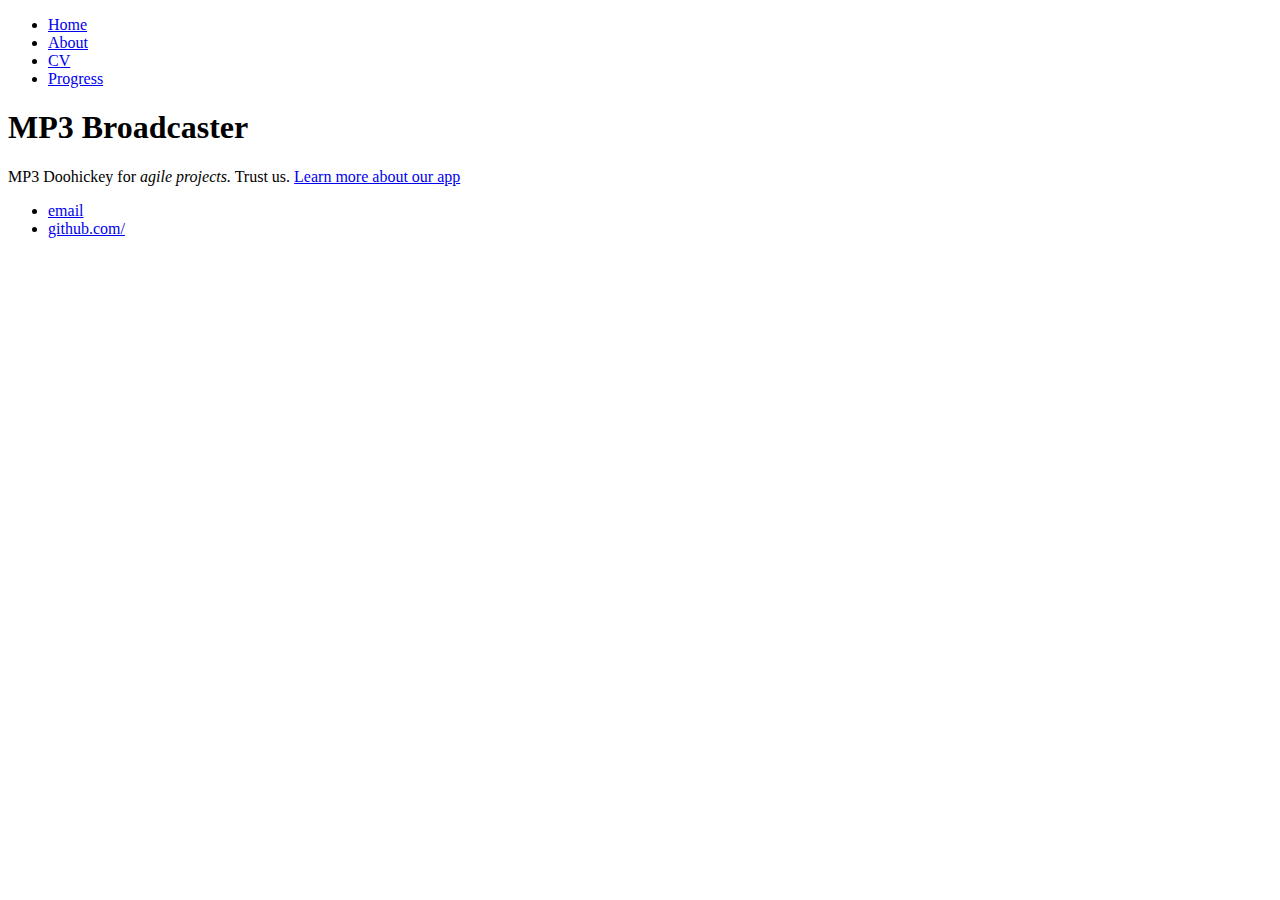
<file: index.html>
<!DOCTYPE html>
<html>
	<head>
		<title>Handsome Knights</title>
		<!-- link to main stylesheet -->
		<link rel="stylesheet" type="text/css" href="https://eit-ac-nz.github.io/HandsomeKnights/css/main.css">
	</head>
	<body>
		<nav>
    		<ul>
        		<li><a href="https://eit-ac-nz.github.io/HandsomeKnights/">Home</a></li>
	        	<li><a href="https://eit-ac-nz.github.io/HandsomeKnights/about.htm">About</a></li>
        		<li><a href="https://eit-ac-nz.github.io/HandsomeKnights/cv.htm">CV</a></li>
        		<li><a href="https://eit-ac-nz.github.io/HandsomeKnights/progress.htm">Progress</a></li>
    		</ul>
		</nav>
		<div class="container">
    		<div class="blurb">
        		<h1>MP3 Broadcaster</h1>
				<p>MP3 Doohickey for <em>agile projects.</em> Trust us. <a href="https://eit-ac-nz.github.io/HandsomeKnights/about.htm"> Learn more about our app</a></p>
    		<p>
			
			
			
			
			
			</div><!-- /.blurb -->
		</div><!-- /.container -->
		
		
		<footer>
    		<ul>
        		<li><a href="mailto:gmail.com">email</a></li>
        		<li><a href="https://github.com/">github.com/</a></li>
			</ul>
		</footer>
	</body>
</html>
</file>
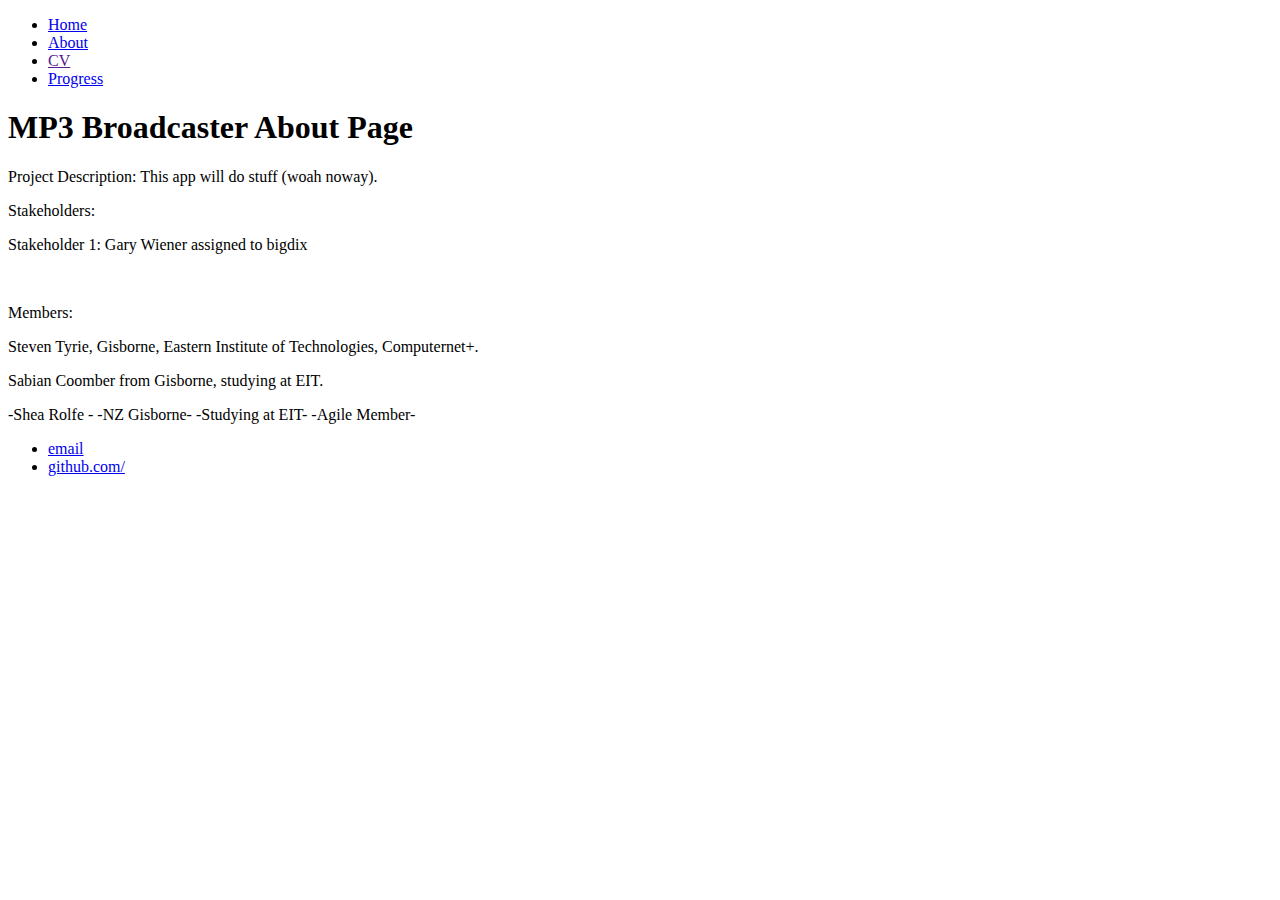
<file: about.htm>
<!DOCTYPE html>
<html>
	<head>
		<title>Handsome Knights</title>
		<!-- link to main stylesheet -->
		<link rel="stylesheet" type="text/css" href="https://eit-ac-nz.github.io/HandsomeKnights/css/main.css">
	</head>
	<body>
		<nav>
    		<ul>
        		<li><a href="https://eit-ac-nz.github.io/HandsomeKnights/index.html">Home</a></li>
	        	<li><a href="https://eit-ac-nz.github.io/HandsomeKnights/about.htm">About</a></li>
        		<li><a href=""https://eit-ac-nz.github.io/HandsomeKnights/cv.htm">CV</a></li>
        		<li><a href="https://eit-ac-nz.github.io/HandsomeKnights/progress.htm">Progress</a></li>
    		</ul>
		</nav>
		<div class="container">
    		<div class="blurb">
        		<h1>MP3 Broadcaster About Page</h1>
				<p>Project Description: This app will do stuff (woah noway).</p>
				<p>Stakeholders:</p>
				<p>Stakeholder 1: Gary Wiener assigned to bigdix</p>
				<br> <p>Members:</p>
				<p>Steven Tyrie, Gisborne, Eastern Institute of Technologies, Computernet+.</p>
				<p>Sabian Coomber from Gisborne, studying at EIT.</p>
				<p>-Shea Rolfe - -NZ Gisborne- -Studying at EIT- -Agile Member-</p>
    		</div><!-- /.blurb -->
		</div><!-- /.container -->
		<footer>
    		<ul>
        		<li><a href="mailto:gmail.com">email</a></li>
        		<li><a href="https://github.com/">github.com/</a></li>
			</ul>
		</footer>
	</body>
</html>
</file>
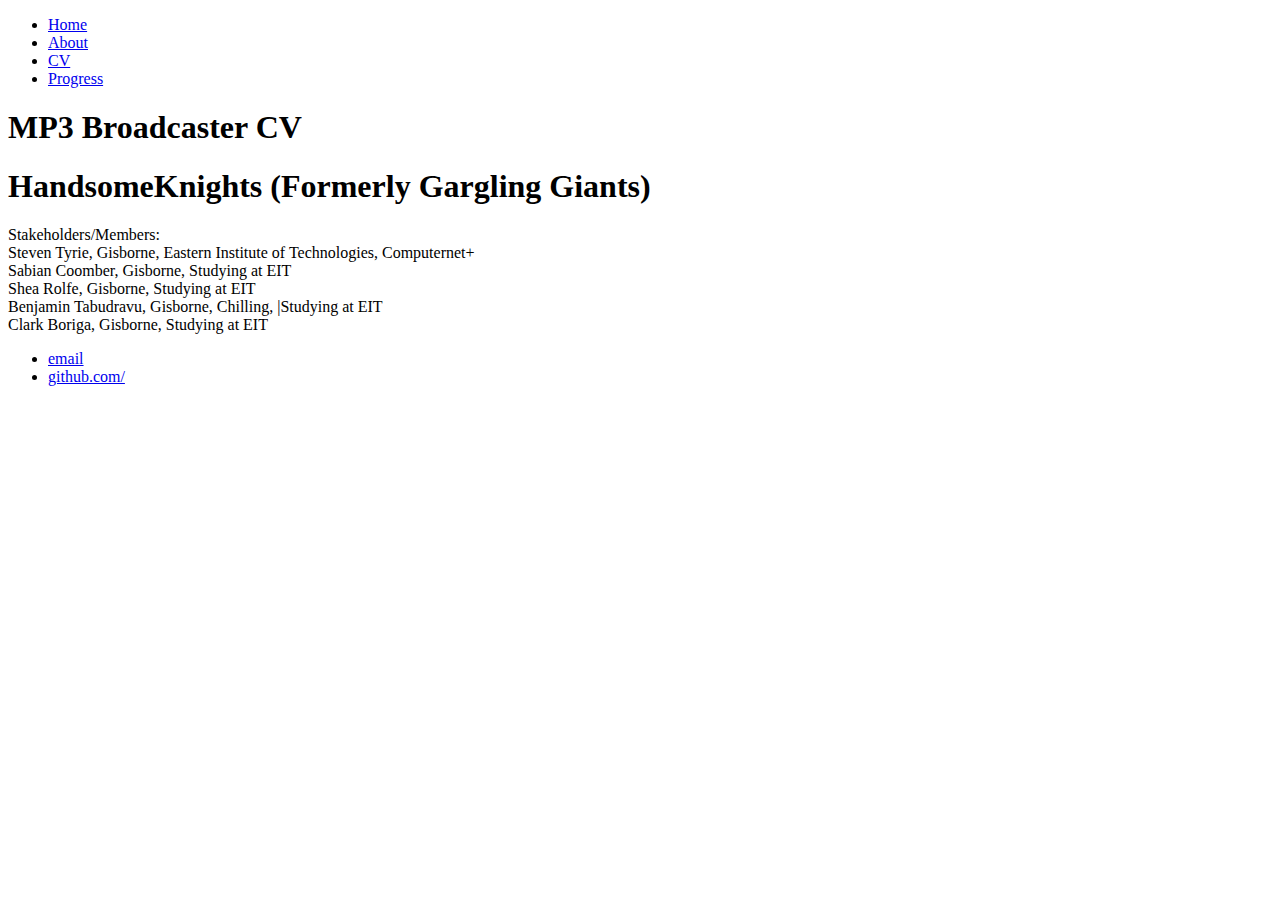
<file: cv.htm>
<!DOCTYPE html>
<html>
	<head>
		<title>Handsome Knights</title>
		<!-- link to main stylesheet -->
		<link rel="stylesheet" type="text/css" href="https://eit-ac-nz.github.io/HandsomeKnights/css/main.css">
	</head>
	<body>
		<nav>
    		<ul>
        		<li><a href="https://eit-ac-nz.github.io/HandsomeKnights/index.html">Home</a></li>
	        	<li><a href="https://eit-ac-nz.github.io/HandsomeKnights/about.htm">About</a></li>
        		<li><a href="https://eit-ac-nz.github.io/HandsomeKnights/cv.htm">CV</a></li>
        		<li><a href="https://eit-ac-nz.github.io/HandsomeKnights/progress.htm">Progress</a></li>
    		</ul>
		</nav>
		
		<div class="container">
    		<div class="blurb">
       
			<h1>MP3 Broadcaster CV </h1>
			<h1> HandsomeKnights (Formerly Gargling Giants) </h1>

			<p> Stakeholders/Members: 


<br>
Steven Tyrie, Gisborne, Eastern Institute of Technologies, Computernet+
<br>
Sabian Coomber, Gisborne, Studying at EIT
<br>
Shea Rolfe, Gisborne, Studying at EIT 
<br>
Benjamin Tabudravu, Gisborne, Chilling, |Studying at EIT
<br>
Clark Boriga, Gisborne, Studying at EIT
<br>

			</p>
     
    		</div><!-- /.blurb -->
		</div><!-- /.container -->
		<footer>
    		<ul>
        		<li><a href="mailto:gmail.com">email</a></li>
        		<li><a href="https://github.com/">github.com/</a></li>
			</ul>
		</footer>
	</body>
</html>
</file>
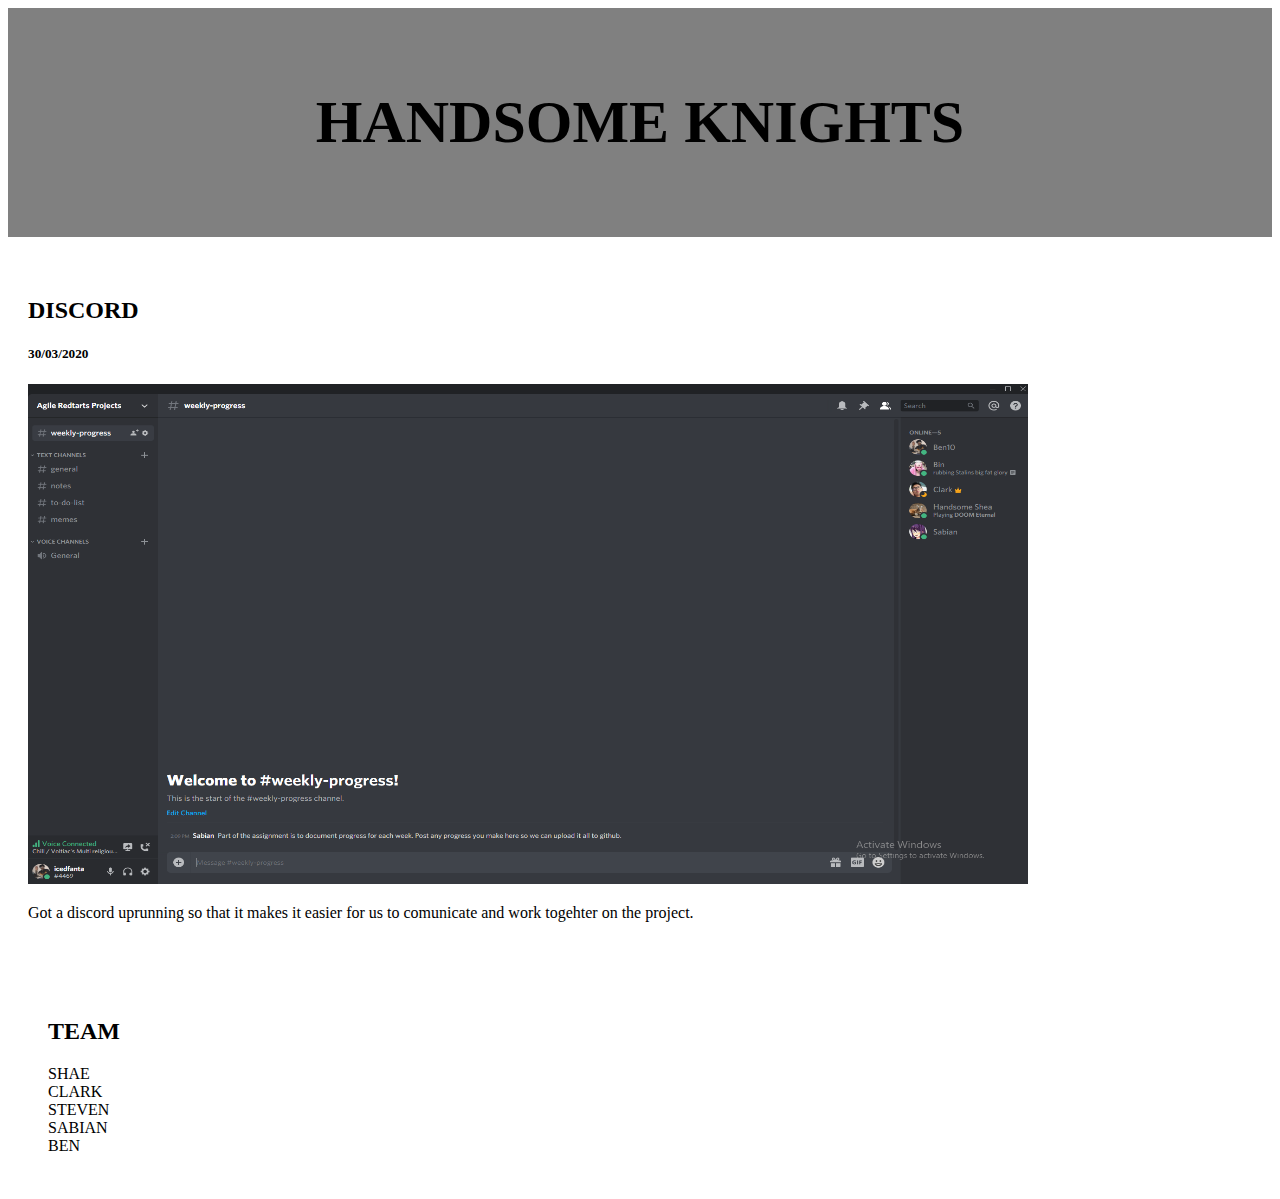
<file: Handsome_Knights.html>
<!DOCTYPE html>
<html>
<head>

<title>HANDSOME KNIGHTS</title>
<link href="Handsome_knights.css" rel="stylesheet" type="text/css">
</head>

<body>

  
<div class="header">
  <h2>HANDSOME KNIGHTS</h2>
</div>

<div class="row">
  <div class="leftcolumn">
    <div class="card">
      <h2>DISCORD</h2>
      <h5>30/03/2020</h5>
      <img src="Discord_HK.PNG" width="1000" height="500"> 
      <p>Got a discord uprunning so that it makes it easier for us to comunicate and work togehter on the project.</p>
    </div>
    
<div class="rightcolumn">
    <div class="card">
      <h2>TEAM</h2>
       <p>SHAE<BR>
          CLARK<BR>
          STEVEN<BR>
          SABIAN<BR>
          BEN
   
</p>
    </div>
     
    </div>
  </div>
</div>


</div>
</file>
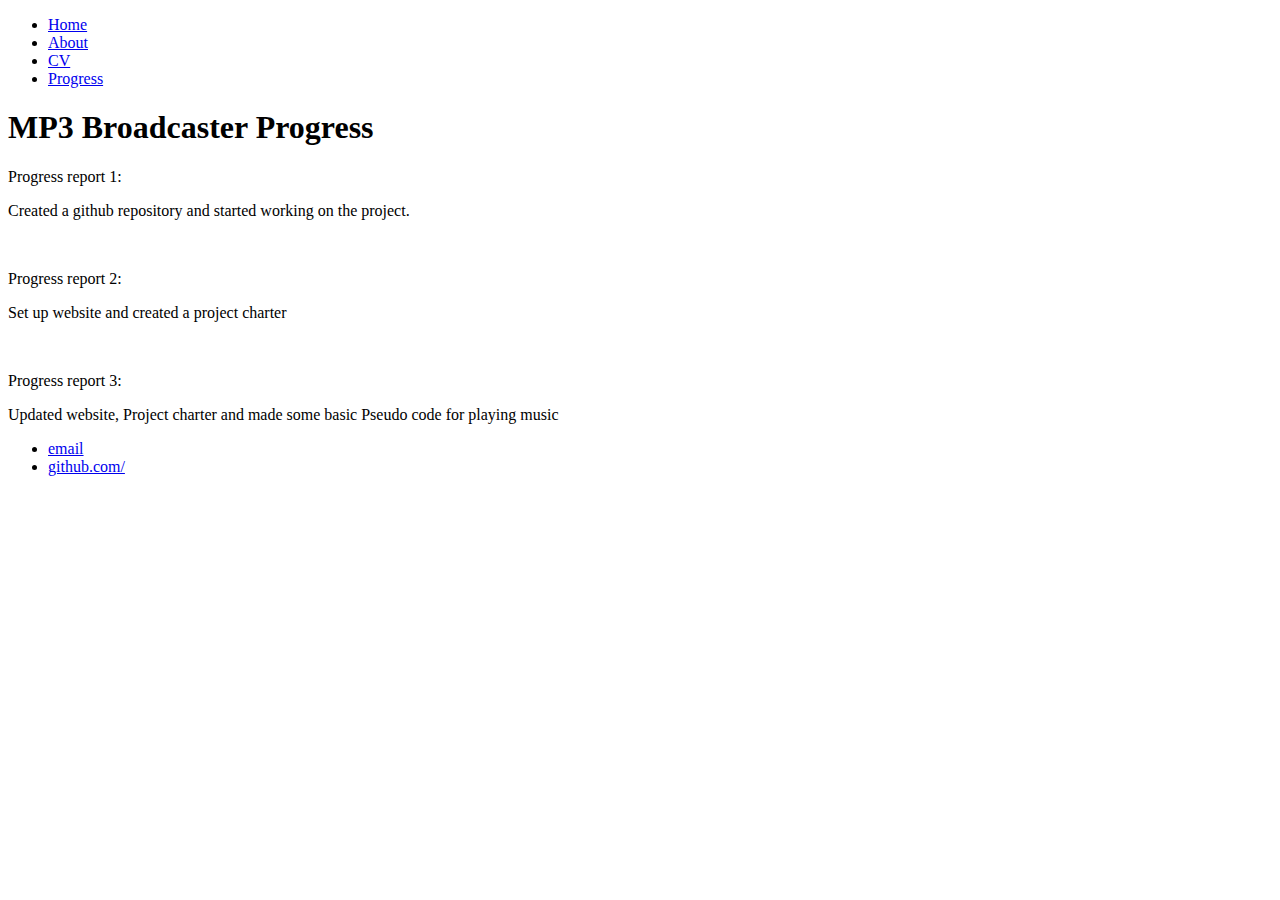
<file: progress.htm>
<!DOCTYPE html>
<html>
	<head>
		<title>Handsome Knights</title>
		<!-- link to main stylesheet -->
		<link rel="stylesheet" type="text/css" href="https://eit-ac-nz.github.io/HandsomeKnights/css/main.css">
	</head>
	<body>
		<nav>
    		<ul>
        		<li><a href="https://eit-ac-nz.github.io/HandsomeKnights/index.html">Home</a></li>
	        	<li><a href="https://eit-ac-nz.github.io/HandsomeKnights/about.htm">About</a></li>
        		<li><a href="https://eit-ac-nz.github.io/HandsomeKnights/cv.htm">CV</a></li>
        		<li><a href="https://eit-ac-nz.github.io/HandsomeKnights/progress.htm">Progress</a></li>
    		</ul>
		</nav>
		
		<div class="container">
    		<div class="blurb">
        <h1>MP3 Broadcaster Progress</h1>
			<p>Progress report 1:</p>
			<p>Created a github repository and started working on the project.</p>
      
			<br>
      <p>Progress report 2:</p>
      <p>Set up website and created a project charter</p>
			<br>
			<p>Progress report 3:</p>
      <p>Updated website, Project charter and made some basic Pseudo code for playing music</p>
    		
			</div><!-- /.blurb -->
		</div><!-- /.container -->
		<footer>
    		<ul>
        		<li><a href="mailto:gmail.com">email</a></li>
        		<li><a href="https://github.com/">github.com/</a></li>
			</ul>
		</footer>
	</body>
</html>
</file>
<file: Handsome_knights.css>
\body {
  font-family: Arial;
  padding: 20px;
  background: #f1f1f1;
}

/* Header/Blog Title */
.header {
  padding: 30px;
  font-size: 40px;
  text-align: center;
  background: grey;
}

/* Create two unequal columns that floats next to each other */
/* Left column */
.leftcolumn {
  float: left;
  width: 60%;
}

/* Right column */
.rightcolumn {
  float: left;
  width: 40%;
  padding-left: 20px;
}

/* Add a card effect for articles */
.card {
  background-color: white;
  padding: 20px;
  margin-top: 20px;
}

/* Clear floats after the columns */
.row:after {
  content: "";
  display: table;
  clear: both;
}

/* Footer */
.footer {
  padding: 20px;
  text-align: center;
  background: #ddd;
  margin-top: 20px;
}
</file>
